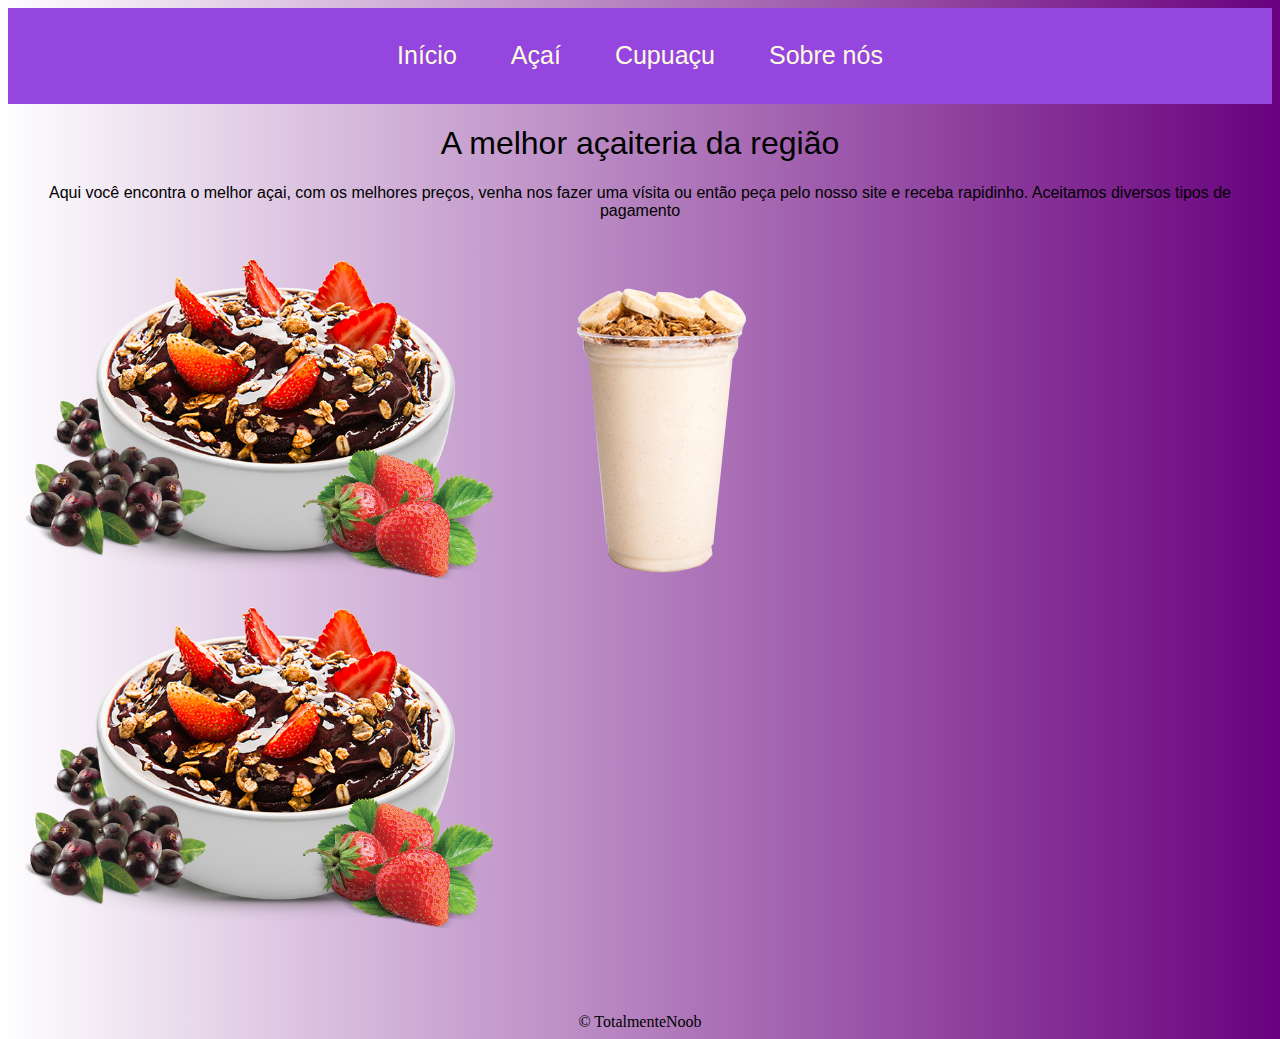
<file: index.html>
<!DOCTYPE html>
<html lang="pt-BR">
<head>
    <meta charset="UTF-8">
    <meta http-equiv="X-UA-Compatible" content="IE=edge">
    <meta name="viewport" content="width=device-width, initial-scale=1.0">
    <title>Açaíte</title>
    <link rel="stylesheet" href="style.css">
</head>
<body>
    <header>
        <a href="index.html">Início</a>
        <a href="Açaí.html">Açaí</a>
        <a href="Cupuaçu.html">Cupuaçu</a>
        <a href="sobre.html">Sobre nós</a>
    </header>

    <main>
        <h1>A melhor açaiteria da região</h1>

        <p>Aqui você encontra o melhor açai, com os melhores preços, venha nos fazer uma vísita ou então peça pelo nosso site e receba rapidinho. Aceitamos diversos tipos de pagamento</p>
        <img id="img1" src="./img/Tigela-Açaí-PNG.png" alt="">
        <img id="img2" src="./img/37508a5d387feaa0a3c.png" alt="">
        <img id="img1" src="./img/Tigela-Açaí-PNG.png" alt="">
    </main>

    <footer>
        &copy; TotalmenteNoob
    </footer>

</body>
</html>
</file>
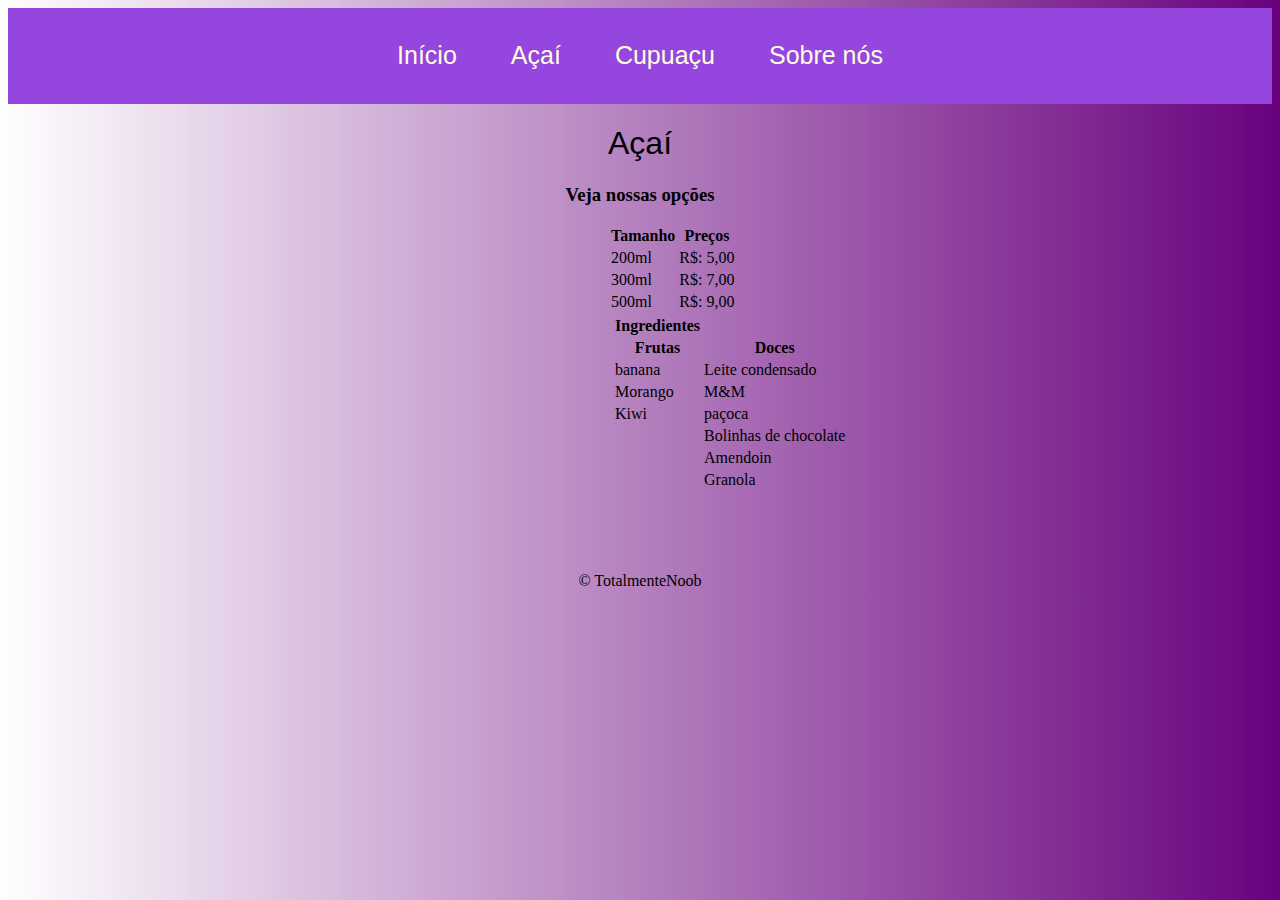
<file: Açaí.html>
<!DOCTYPE html>
<html lang="pt-BR">
<head>
    <meta charset="UTF-8">
    <meta http-equiv="X-UA-Compatible" content="IE=edge">
    <meta name="viewport" content="width=device-width, initial-scale=1.0">
    <title>Açaíte</title>
    <link rel="stylesheet" href="style.css">
</head>
<body>
    <header>
        <a href="index.html">Início</a>
        <a href="Açaí.html">Açaí</a>
        <a href="Cupuaçu.html">Cupuaçu</a>
        <a href="sobre.html">Sobre nós</a>
    </header>

    <main>
        <h1>Açaí</h1>
        <h3>Veja nossas opções</h3>

        <table>
            <tr>
                <th>Tamanho</th>
                <th>Preços</th>
            </tr>

            <tr>
                <td>200ml</td>
                <td>R$: 5,00</td>
            </tr>

            <tr>
                <td>300ml</td>
                <td>R$: 7,00</td>
            </tr>

            <tr>
                <td>500ml</td>
                <td>R$: 9,00</td>
            </tr>

        </table>

        <table>
            <tr>
                <th></th>
                <th>Ingredientes</th>
            </tr>
            <tr>
                <th></th>
                <th>Frutas</th>
                <th>Doces</th>
            </tr>

            <tr>
                <td></td>
                <td>banana</td>
                <td>Leite condensado</td>
            </tr>

            <tr>
                <td></td>
                <td>Morango</td>
                <td>M&M</td>
            </tr>

            <tr>
                <td></td>
                <td>Kiwi</td>
                <td>paçoca</td>
            </tr>

            <tr>
                <td></td>
                <td></td>
                <td>Bolinhas de chocolate</td>
            </tr>

            <tr>
                <td></td>
                <td></td>
                <td>Amendoin</td>
            </tr>

            <tr>
                <td></td>
                <td></td>
                <td>Granola</td>
            </tr>

        </table>

    </main>

    <footer>
        &copy; TotalmenteNoob
    </footer>
</file>
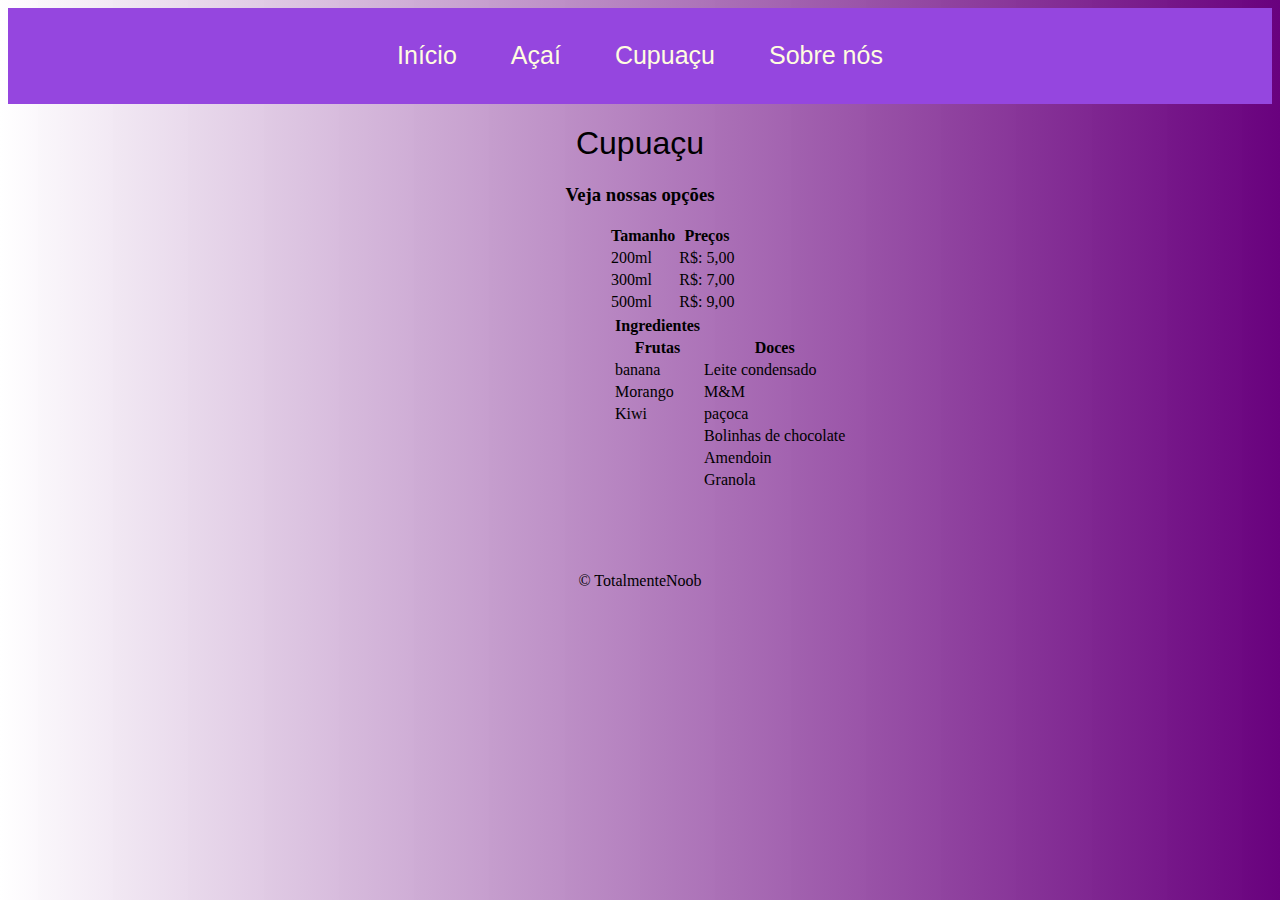
<file: Cupuaçu.html>
<!DOCTYPE html>
<html lang="pt-BR">
<head>
    <meta charset="UTF-8">
    <meta http-equiv="X-UA-Compatible" content="IE=edge">
    <meta name="viewport" content="width=device-width, initial-scale=1.0">
    <title>Açaíte</title>
    <link rel="stylesheet" href="style.css">
</head>
<body>
    <header>
        <a href="index.html">Início</a>
        <a href="Açaí.html">Açaí</a>
        <a href="Cupuaçu.html">Cupuaçu</a>
        <a href="sobre.html">Sobre nós</a>
    </header>

    <main>
        <h1>Cupuaçu</h1>
        <h3>Veja nossas opções</h3>

        <table>
            <tr>
                <th>Tamanho</th>
                <th>Preços</th>
            </tr>

            <tr>
                <td>200ml</td>
                <td>R$: 5,00</td>
            </tr>

            <tr>
                <td>300ml</td>
                <td>R$: 7,00</td>
            </tr>

            <tr>
                <td>500ml</td>
                <td>R$: 9,00</td>
            </tr>

        </table>

        <table>
            <tr>
                <th></th>
                <th>Ingredientes</th>
            </tr>
            <tr>
                <th></th>
                <th>Frutas</th>
                <th>Doces</th>
            </tr>

            <tr>
                <td></td>
                <td>banana</td>
                <td>Leite condensado</td>
            </tr>

            <tr>
                <td></td>
                <td>Morango</td>
                <td>M&M</td>
            </tr>

            <tr>
                <td></td>
                <td>Kiwi</td>
                <td>paçoca</td>
            </tr>

            <tr>
                <td></td>
                <td></td>
                <td>Bolinhas de chocolate</td>
            </tr>

            <tr>
                <td></td>
                <td></td>
                <td>Amendoin</td>
            </tr>

            <tr>
                <td></td>
                <td></td>
                <td>Granola</td>
            </tr>

        </table>

    </main>

    <footer>
        &copy; TotalmenteNoob
    </footer>
</file>
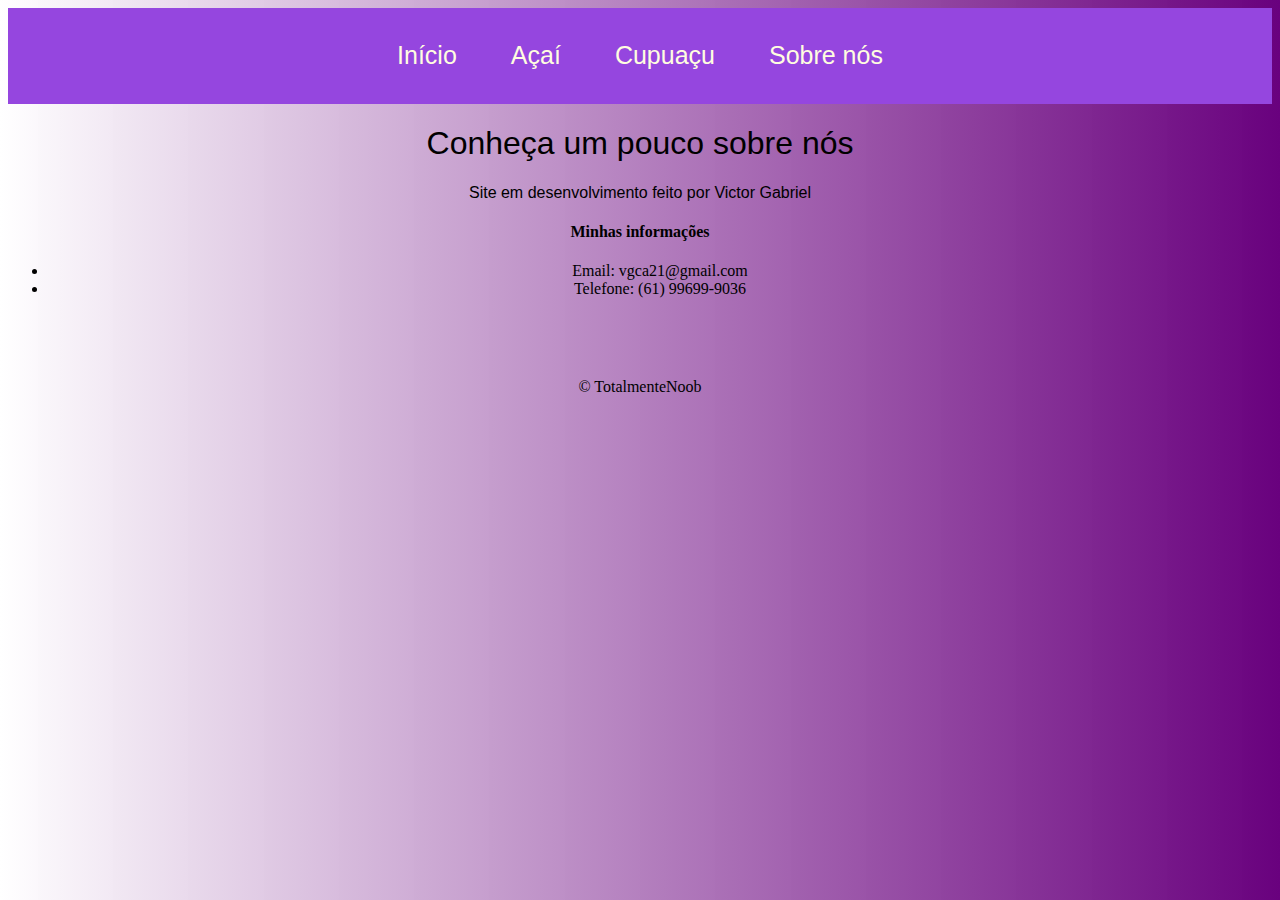
<file: sobre.html>
<!DOCTYPE html>
<html lang="pt-BR">
<head>
    <meta charset="UTF-8">
    <meta http-equiv="X-UA-Compatible" content="IE=edge">
    <meta name="viewport" content="width=device-width, initial-scale=1.0">
    <title>Açaíte</title>
    <link rel="stylesheet" href="style.css">
</head>
<body>
    <header>
        <a href="index.html">Início</a>
        <a href="Açaí.html">Açaí</a>
        <a href="Cupuaçu.html">Cupuaçu</a>
        <a href="sobre.html">Sobre nós</a>
    </header>

    <main>
        <h1>Conheça um pouco sobre nós</h1>
        <p>Site em desenvolvimento feito por Victor Gabriel</p>
        <h4>Minhas informações</h4>
        <ul>
            <li>Email: vgca21@gmail.com</li>
            <li>Telefone: (61) 99699-9036</li>
        </ul>
    </main>
    
    <footer>
        &copy; TotalmenteNoob
    </footer>
</file>
<file: style.css>
header {
    text-align: center;
    background-color: rgb(149, 70, 223);
    padding: 25pt;
}

header a {
    margin: 20px;
    font-size: 25px;
    text-decoration: none;
    font-family: Arial, Helvetica, sans-serif;
    padding: 5px;
    color: rgb(255, 253, 224);
}

header a:hover {
    color: rgb(111, 24, 122);
}

table {
    padding-left: 600px;
}

h1 {
    font-family: Impact, Haettenschweiler, 'Arial Narrow Bold', sans-serif;
    font-weight: 100;
    text-align: center;
}

h3 {
    text-align: center;
}

p {
    font-family: Arial, Helvetica, sans-serif;
}

#img1 {
    width: 500px;
    align-items: center;
}

footer {
    margin-top: 60pt;
    text-align: center;
}

body {
    background-image: linear-gradient(to left, rgb(105, 1, 126), rgba(255, 255, 255, 0.932));
}

h4 {
    text-align: center;
}

li {
    text-align: center;
}

p {
    text-align: center;
}
</file>
